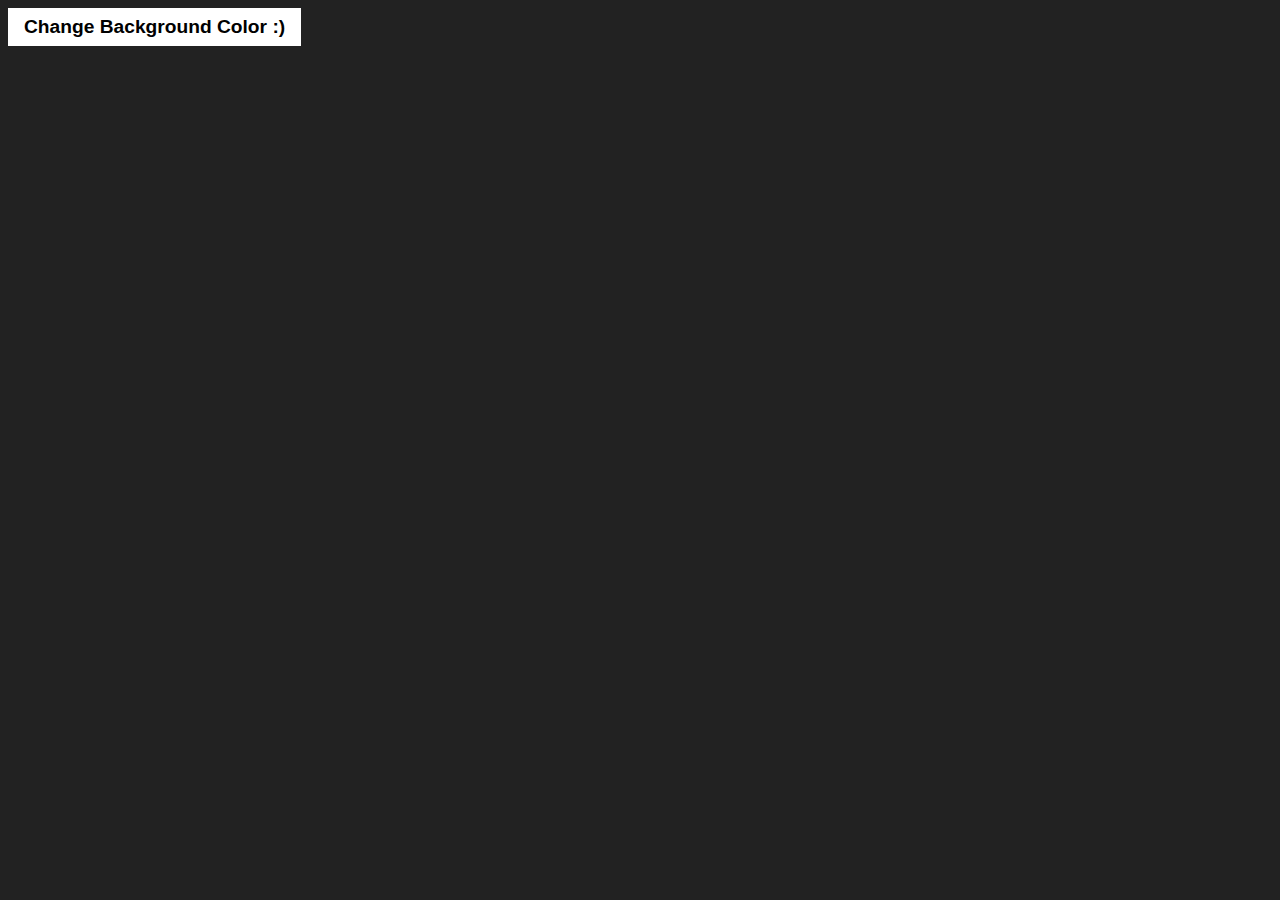
<file: Background Color Changer/index.html>
<!DOCTYPE html>
<html lang="en">
<head>
    <meta charset="UTF-8">
    <meta http-equiv="X-UA-Compatible" content="IE=edge">
    <meta name="viewport" content="width=device-width, initial-scale=1.0">
    <title>Background Color Changer</title>
    <style>
        body {
            background-color: rgb(34, 34, 34);
            font-family:'Segoe UI', Tahoma, Geneva, Verdana, sans-serif;
        }

        .color-changer {
            font-family: inherit;
            background-color: white;
            border: none;
            padding: 0.5rem 1rem;
            font-size: 1.2rem;
            font-weight: 700;
        }

        .color-changer:hover {
            background-color: rgb(161, 161, 161);
            cursor: pointer;
        }
    </style>
</head>
<body>
    <button class="color-changer" type="submit">Change Background Color :)</button>

    <script src="script.js"></script>
</body>
</html>
</file>
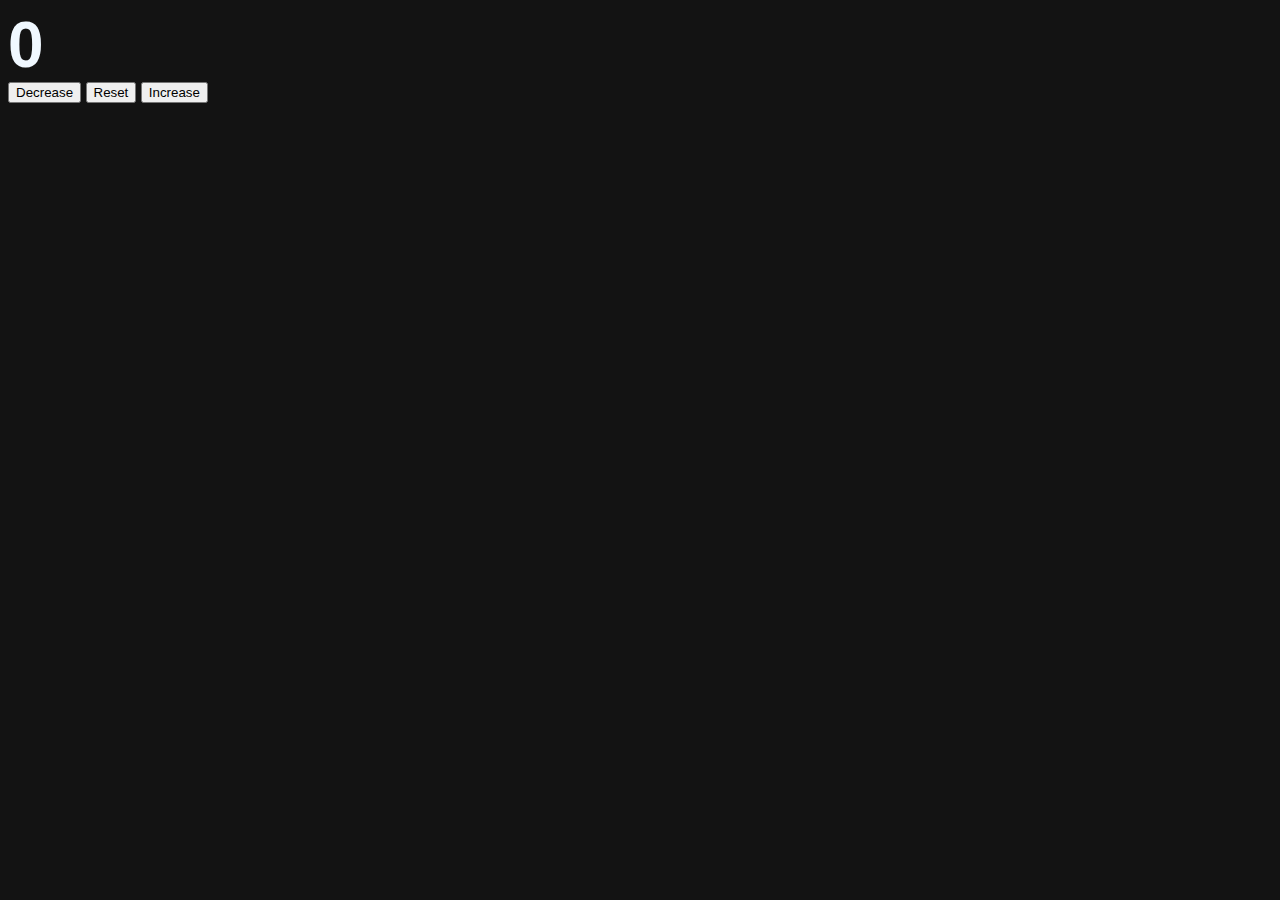
<file: Counter JavaScript/index.html>
<!DOCTYPE html>
<html lang="en">
<head>
    <meta charset="UTF-8">
    <meta http-equiv="X-UA-Compatible" content="IE=edge">
    <meta name="viewport" content="width=device-width, initial-scale=1.0">
    <title>Counter with JavaScript</title>
    <style>
        body {
            background-color: rgb(19, 19, 19);
            font-family: 'Segoe UI', Tahoma, Geneva, Verdana, sans-serif;
        }

        p {
            color: aliceblue;
            font-size: 4rem;
            font-weight: bold;
            margin: 0;
        }

        button {
            font-family: inherit;
        }
    </style>
</head>

<body>
    <div class="container">
        <p class="count-number">0</p>
        <button class="btn decrease-btn" type="submit">Decrease</button>
        <button class="btn reset-btn" type="submit">Reset</button>
        <button class="btn increase-btn" type="submit">Increase</button>
    </div>

    <script src="script.js"></script>
</body>
</html>
</file>
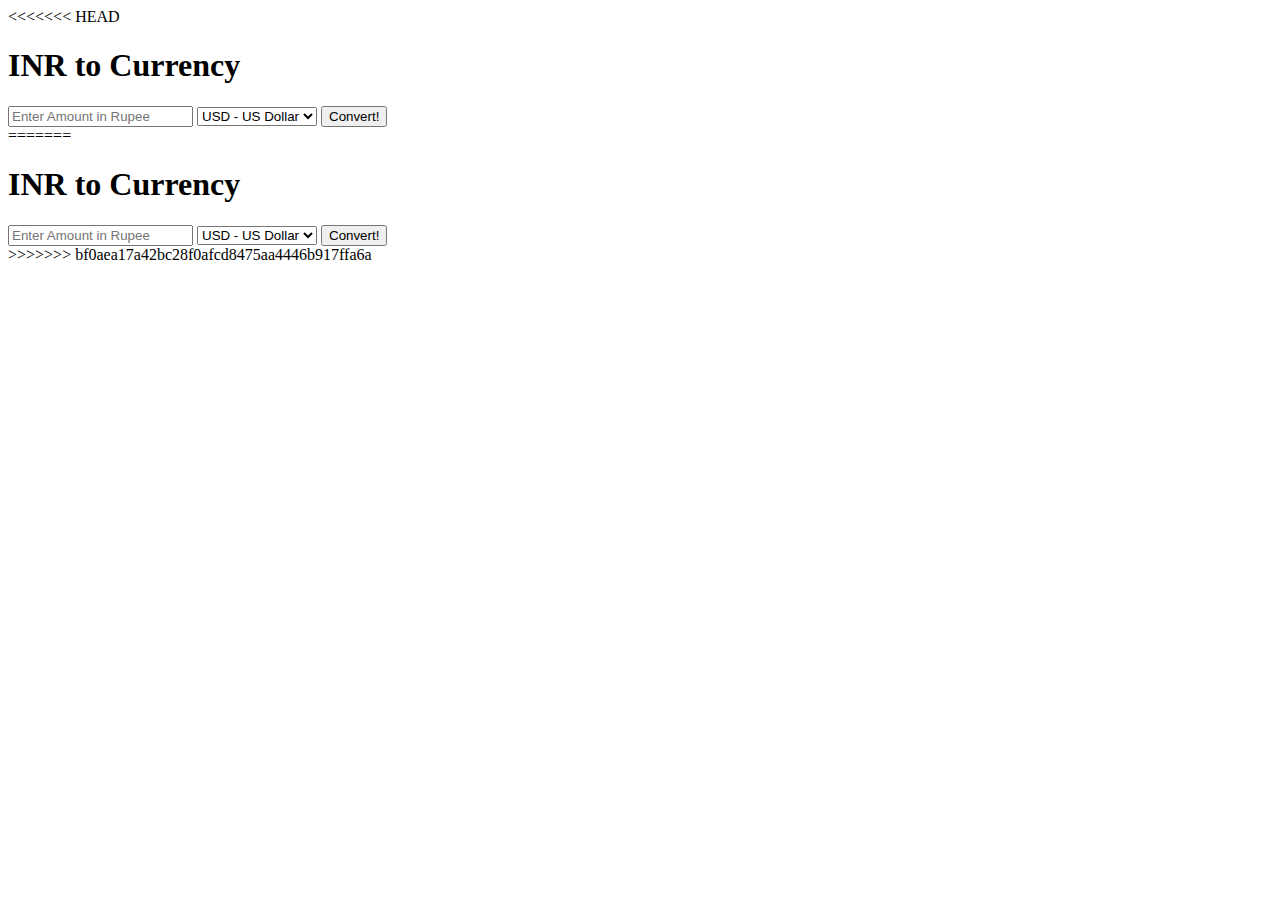
<file: Currency Converter - INR to etc/index.html>
<<<<<<< HEAD
<!DOCTYPE html>
<html lang="en">
<head>
    <meta charset="UTF-8">
    <meta http-equiv="X-UA-Compatible" content="IE=edge">
    <meta name="viewport" content="width=device-width, initial-scale=1.0">
    <title>Currency Converter - Project</title>
</head>
<body>
    <div class="container">
        <h1>INR to Currency</h1>
        <input class="input-value" type="text" placeholder="Enter Amount in Rupee">

        <select class="from-currency" name="from-currency" id="">
            <option selected class="currencies" value="USD">USD - US Dollar</option>
            <option class="currencies" value="EUR">EUR - Euro</option>
        </select>

        <button class="convert-btn" type="submit">Convert!</button>

        <div class="output"></div>
    </div>

    <script src="script.js"></script>
</body>
=======
<!DOCTYPE html>
<html lang="en">
<head>
    <meta charset="UTF-8">
    <meta http-equiv="X-UA-Compatible" content="IE=edge">
    <meta name="viewport" content="width=device-width, initial-scale=1.0">
    <title>Currency Converter - Project</title>
</head>
<body>
    <div class="container">
        <h1>INR to Currency</h1>
        <input class="input-value" type="text" placeholder="Enter Amount in Rupee">

        <select class="from-currency" name="from-currency" id="">
            <option selected class="currencies" value="USD">USD - US Dollar</option>
            <option class="currencies" value="EUR">EUR - Euro</option>
        </select>

        <button class="convert-btn" type="submit">Convert!</button>

        <div class="output"></div>
    </div>

    <script src="script.js"></script>
</body>
>>>>>>> bf0aea17a42bc28f0afcd8475aa4446b917ffa6a
</html>
</file>
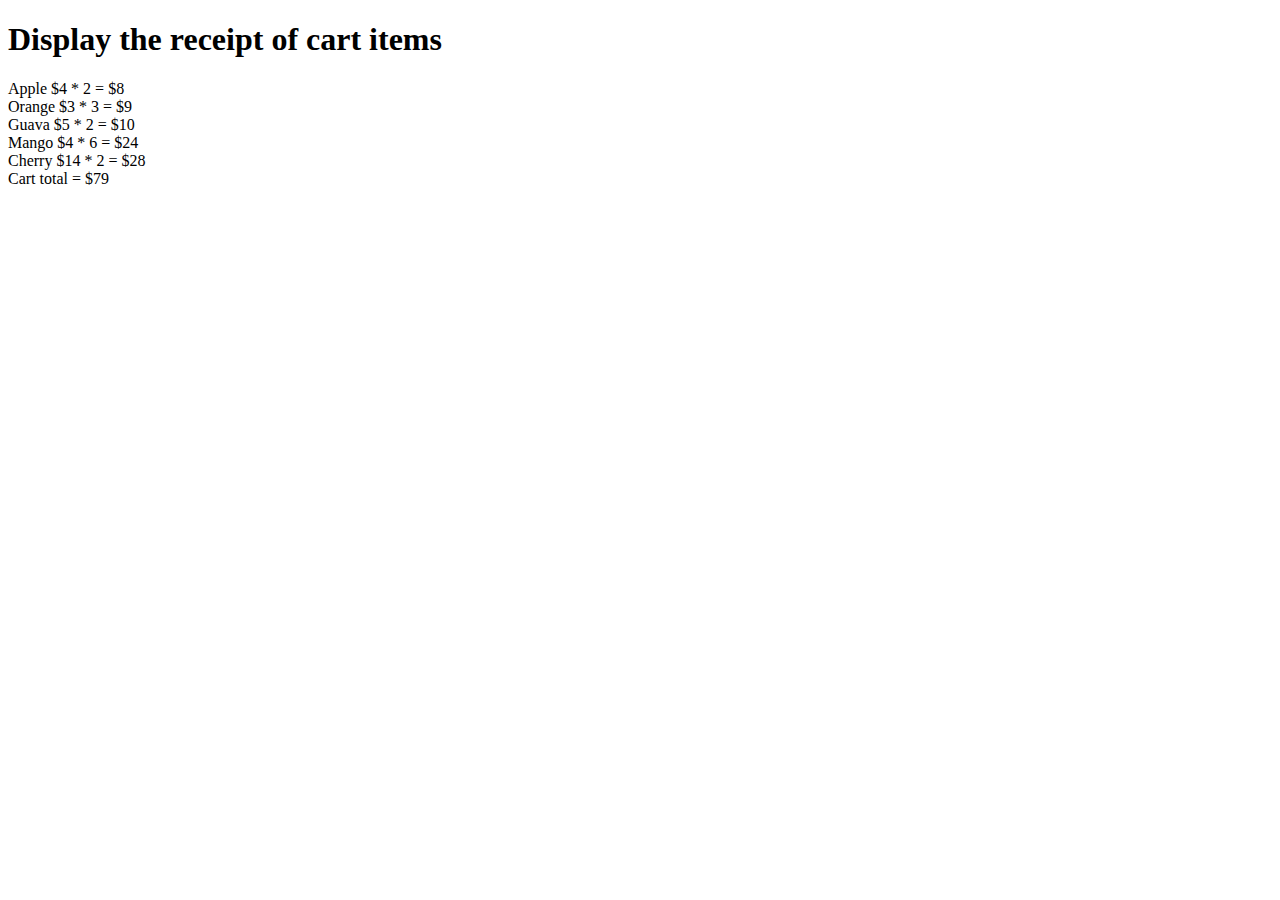
<file: Display Cart Item Receipt/index.html>
<!DOCTYPE html>
<html lang="en">
<head>
    <meta charset="UTF-8">
    <meta http-equiv="X-UA-Compatible" content="IE=edge">
    <meta name="viewport" content="width=device-width, initial-scale=1.0">
    <title>Display Cart Items Receipt</title>
</head>
<body>
    <h1>Display the receipt of cart items</h1>

    <div id="receipt"></div>

    <script src="testScript.js"></script>
</body>
</html>
</file>
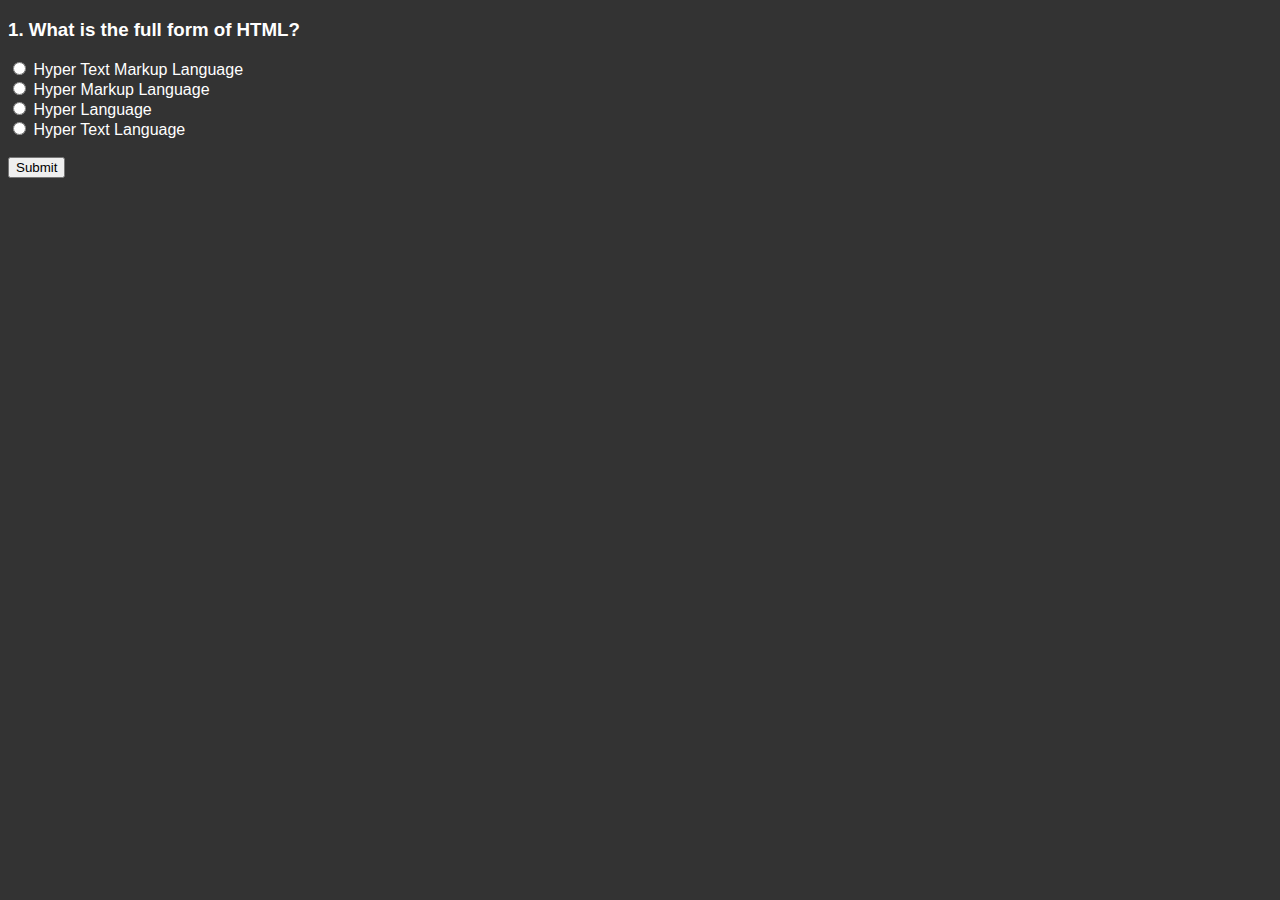
<file: Quiz App v1/index.html>
<!DOCTYPE html>
<html lang="en">
<head>
    <meta charset="UTF-8">
    <meta http-equiv="X-UA-Compatible" content="IE=edge">
    <meta name="viewport" content="width=device-width, initial-scale=1.0">
    <title>Quiz App with JavaScript</title>
    <style>
        body {
            font-family: 'Segoe UI', Tahoma, Geneva, Verdana, sans-serif;
            background-color: rgb(51, 51, 51);
            color: white;
        }
    </style>
</head>
<body>
    <div class="container">

        <div class="question-box">
            <div class="question">
                <h3 id="q-text">1. What is this?</h3>
            </div>
            <div class="answers">
                <div class="answer">
                    <input class="radio-btn" type="radio" name="answer" id="a">
                    <label for="a" id="a-text">Option 1</label>
                </div>
                <div class="answer">
                    <input class="radio-btn" type="radio" name="answer" id="b">
                    <label for="b" id="b-text">Option 2</label>
                </div>
                <div class="answer">
                    <input class="radio-btn" type="radio" name="answer" id="c">
                    <label for="c" id="c-text">Option 3</label>
                </div>
                <div class="answer">
                    <input class="radio-btn" type="radio" name="answer" id="d">
                    <label for="d" id="d-text">Option 4</label>
                </div>
            </div>
            <br>
            <div class="input-answer">
                <button id="submit-btn" type="submit">Submit</button>
            </div>
        </div>
    </div>

    <script src="script.js"></script>
</body>
</html>
</file>
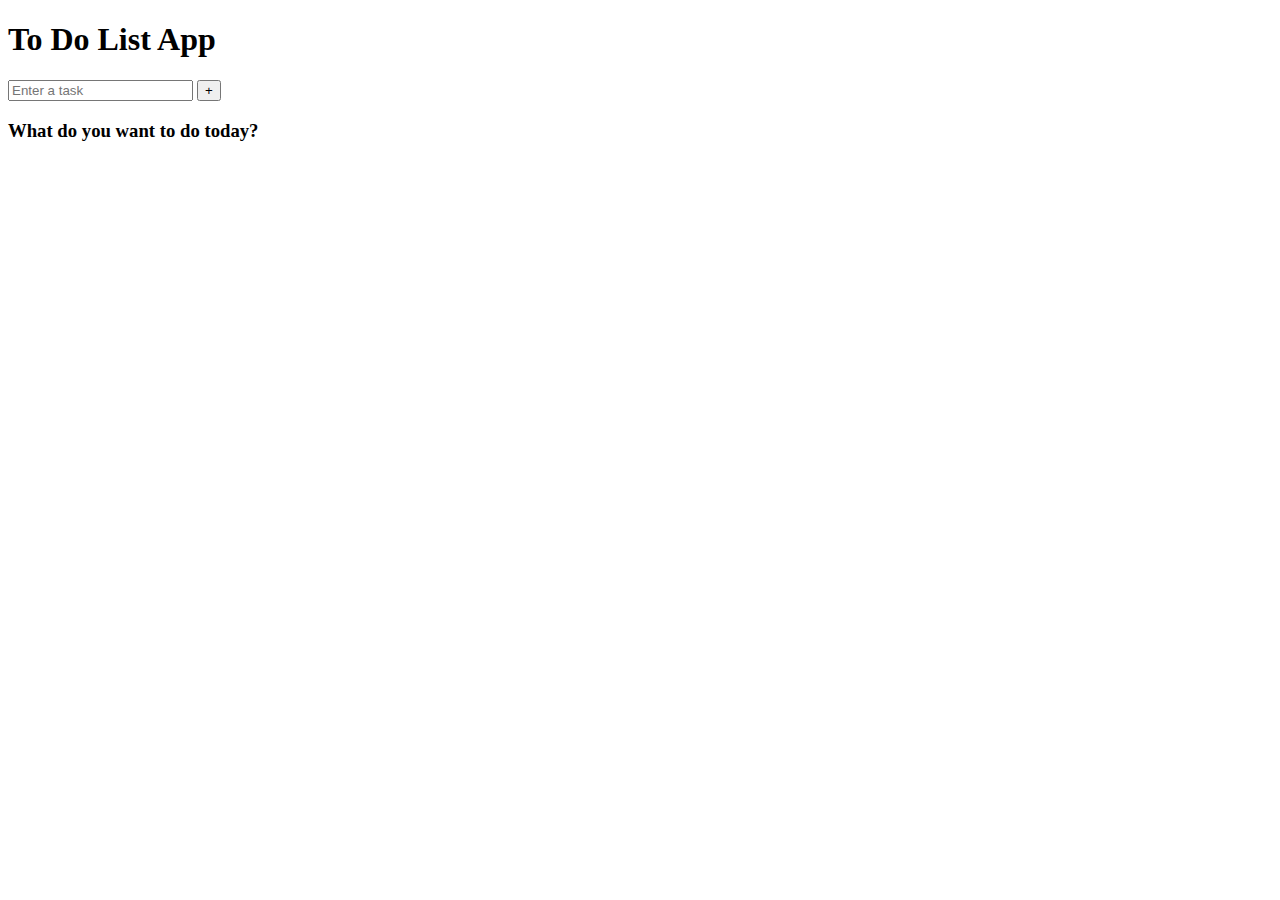
<file: To Do App/index.html>
<!DOCTYPE html>
<html lang="en">
<head>
    <meta charset="UTF-8">
    <meta http-equiv="X-UA-Compatible" content="IE=edge">
    <meta name="viewport" content="width=device-width, initial-scale=1.0">
    <title>To Do App</title>
</head>
<body>
    <section class="container">
        <h1>To Do List App</h1>
        <section class="enter">
            <input class="task-name" type="text" id="task" name="task" placeholder="Enter a task" >
            <button class="add-task" type="submit">+</button>
        </section>

        <div class="boiler-plate">
            <h3>What do you want to do today?</h3>
        </div>

        <section class="tasks-container">

        </section>

        <!-- <button class="clear-btn" style="display: none;">Clear All</button> -->

        <!-- <section class="tasks">
            <div class="single-task">
                <p class="task-name-1">Task Name 1</p>
                <button class="finish-btn" type="submit">Finish</button>
                <button class="delete-btn" type="submit">Delete</button>
            </div>
        </section> -->
    </section>

    <script src="script/script.js"></script>
</body>
</html>
</file>
